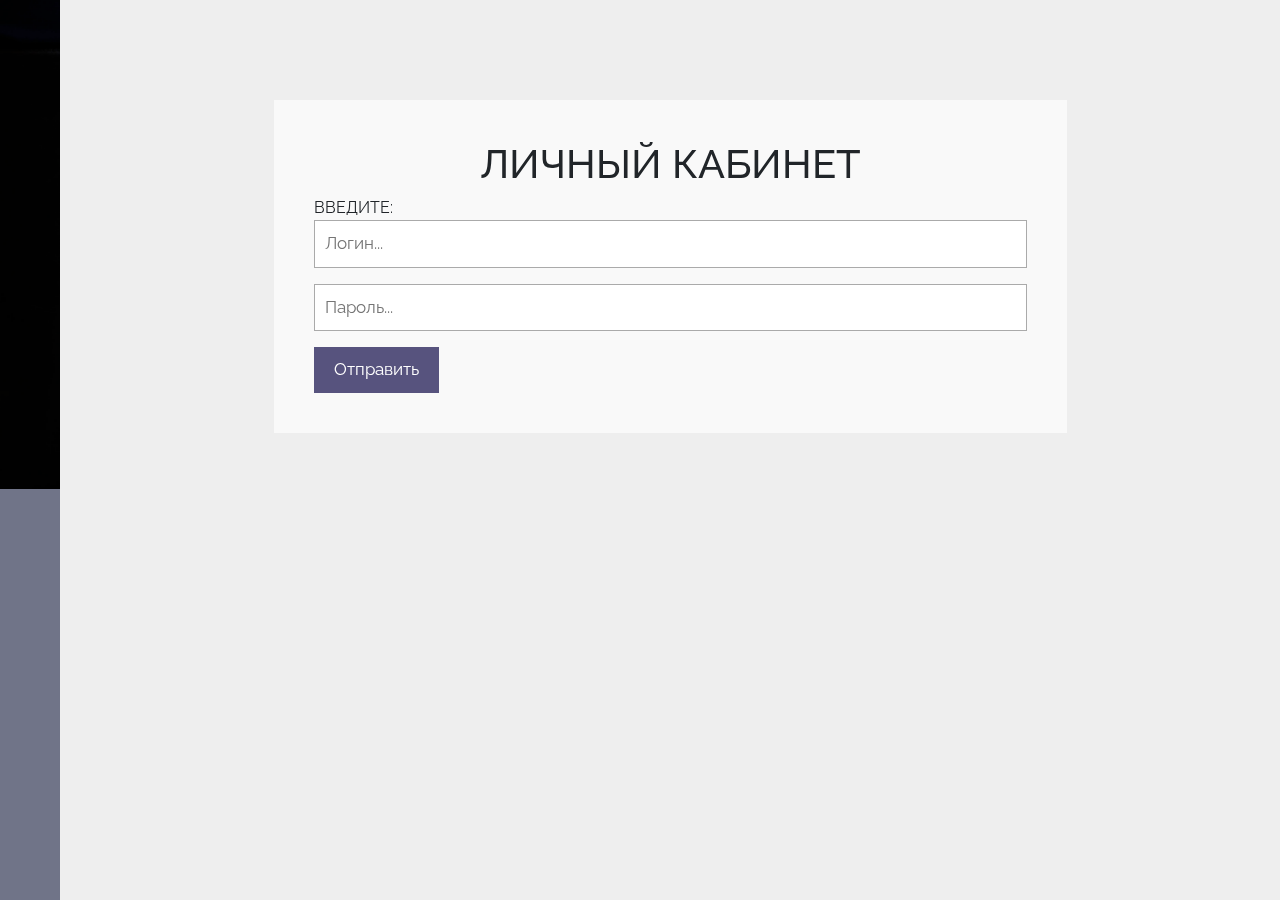
<file: admin.html>
<html>
        <head> 
          <meta name="viewport" content="width=device-width, initial-scale=1.0">
          <meta charset="utf-8">
          <link rel="stylesheet" href="https://stackpath.bootstrapcdn.com/bootstrap/4.4.1/css/bootstrap.min.css">
          <link href="https://fonts.googleapis.com/css?family=Raleway" rel="stylesheet">
         <link href="css/style.css" rel="stylesheet"> 
        </head>
          <body>
            
        
            <main class="main">
            <form id="regForm" action = "php/ad.php" method="POST">
                <h1>ЛИЧНЫЙ КАБИНЕТ </h1>
                <div class="admin">ВВЕДИТЕ:
                  <p><input placeholder="Логин..." oninput="this.className = ''" name="login"></p>
                  <p><input placeholder="Пароль..." oninput="this.className = ''" name="pass"></p>
                </div>
                <button type="submit"  >Отправить</button>
            </form>
            </main>
                </body>

</html>
</file>
<file: css/style.css>
* {
  box-sizing: border-box;
}

body {
  background: #707488 url(img/fon.jpg)  no-repeat; 
background-size: 100%;


  
}

#regForm {
  background-image: url(img/font.png);
  margin: 100px auto;
  font-family: Raleway;
  padding: 40px;
  width: 65%;
  min-width: 300px;
}

h1 {
  text-align: center;  
}
input {
  padding: 10px;
  width: 100%;
  font-size: 17px;
  font-family: Raleway;
  border: 1px solid #aaaaaa;
}
#master {
padding: 10px;
width: 100%;
font-size: 25px;
}
/* Mark input boxes that gets an error on validation: */
input.invalid {
  background-color: #ffdddd;
}

/* Hide all steps by default: */
.tab {
  display: none;
}

button {
  background-color: rgb(87, 83, 126);
  color: #ffffff;
  border: none;
  padding: 10px 20px;
  font-size: 17px;
  font-family: Raleway;
  cursor: pointer;
}
button:hover {
  opacity: 0.8;
}
#prevBtn {
  background-color: #bbbbbb;
}
/* Make circles that indicate the steps of the form: */
.step {
  height: 15px;
  width: 15px;
  margin: 0 2px;
  background-color: #bbbbbb;
  border: none;  
  border-radius: 50%;
  display: inline-block;
  opacity: 0.5;
}
.step.active {
  opacity: 1;
}
/* Mark the steps that are finished and valid: */
.step.finish {
  background-color: rgb(36, 34, 33);
}



h1, h2, h3,
h4, h5, h6 {
  font-family: "Raleway", "Open Sans", sans-serif;
}

a {
  color: #333333;
  text-decoration: none;
}

img {
  max-width: 100%;
}

a {
  -webkit-transition: color 0.3s ease-in-out;
  transition: color 0.3s ease-in-out;
}
a:hover {
  color: #7d87a8;
}

.main {
  overflow: hidden;
  position: relative;
  width: 100%;
  width: calc(100% - 60px);
  height: 100vh;
  margin-left: 60px;
  background-color: #eeeeee;
  -webkit-transition: 0.55s cubic-bezier(0.645, 0.045, 0.355, 1);
  transition: 0.55s cubic-bezier(0.645, 0.045, 0.355, 1);
  -webkit-transform: scale(1) translate3d(0, 0, 0);
          transform: scale(1) translate3d(0, 0, 0);
  -webkit-clip-path: inset(0 0 0 0);
          clip-path: inset(0 0 0 0);
  will-change: width, height, opacity, transform, clip-path;
  z-index: 1;
}
.main.is-active {
  overflow: hidden;
  height: 100vh;
  width: 100vw;
  width: calc(100vw - 60px);
  pointer-events: none;
  opacity: 0.25;
  -webkit-transform: scale(0.9) translate3d(60%, 0, 0);
          transform: scale(0.9) translate3d(60%, 0, 0);
}
@media (min-width: 600px) {
  .main.is-active {
    -webkit-transform: scale(0.9) translate3d(40%, 0, 0);
            transform: scale(0.9) translate3d(40%, 0, 0);
  }
}
.main.is-transition-out {
  -webkit-clip-path: inset(0 0 0 100%);
          clip-path: inset(0 0 0 100%);
}

.hero__content,
.content {
  max-width: 800px;
  margin: 0 auto;
}

.hero {
  background-color: #d2d5e1;
}

.hero__content {
  width: 100%;
  padding: 1.5rem;
  color: #4b5165;
  z-index: 1;
}
@media (min-width: 600px) {
  .hero__content {
    padding: 6vmin;
  }
}

.hero__heading {
  margin: 0;
  font-size: 2rem;
  font-weight: bold;
}
@media (min-width: 600px) {
  .hero__heading {
    font-size: 3rem;
  }
}

.hero__subheading {
  margin: 1rem 0 0;
  text-transform: uppercase;
  font-size: 1.25rem;
}
@media (min-width: 600px) {
  .hero__subheading {
    font-size: 1.5rem;
  }
}
.hero__subheading,
.hero__subheading a {
  color: #4b5165;
}

.article {
  padding: 1.5rem;
  position: relative;
}
@media (min-width: 600px) {
  .article {
    padding: 6vmin;
  }
}
.article:not(:last-of-type):after {
  content: '';
  position: absolute;
  bottom: 0;
  left: 1.5rem;
  width: 50px;
  height: 2px;
  background-color: #7d87a8;
}
@media (min-width: 600px) {
  .article:not(:last-of-type):after {
    left: 6vmin;
  }
}

.article__title {
  display: block;
  position: relative;
  font-family: "Raleway", "Open Sans", sans-serif;
  font-size: 1.5rem;
  color: #191b22;
}
@media (min-width: 600px) {
  .article__title {
    font-size: 3vmin;
  }
}
.article__title:hover {
  color: #7d87a8;
}

.article__time {
  display: block;
  position: relative;
  text-transform: uppercase;
  font-size: 0.8rem;
  margin-top: 1rem;
}
@media (min-width: 600px) {
  .article__time {
    font-size: 1.5vmin;
  }
}

.article__content {
  margin: 1rem 0 0;
  font-size: 1rem;
  line-height: 1.5;
}
@media (min-width: 600px) {
  .article__content {
    font-size: 2vmin;
  }
}

.nav__bar {
  position: fixed;
  top: 0;
  bottom: 0;
  left: 0;
  width: 60px;
  height: 100vh;
  border-right: 1px solid rgba(125, 135, 168, 0.25);
  background-color: #191b22;
  z-index: 99;
}

.nav__trigger {
  display: block;
  position: absolute;
  top: 50%;
  left: 16px;
  padding: 8px 0;
  margin-top: -10px;
  -webkit-transition: 0.2s ease-in-out;
  transition: 0.2s ease-in-out;
  z-index: 99;
}
.nav__trigger .bars {
  position: relative;
}
.nav__trigger .bars, .nav__trigger .bars:before, .nav__trigger .bars:after {
  width: 28px;
  height: 4px;
  background-color: #7d87a8;
  -webkit-transition: 0.2s ease-in-out;
  transition: 0.2s ease-in-out;
  border-radius: 4px;
}
.nav__trigger .bars:before, .nav__trigger .bars:after {
  content: '';
  display: block;
  position: absolute;
  top: 0;
  left: 0;
  will-change: transform;
}
.nav__trigger .bars:before {
  -webkit-transform: translateY(-8px);
          transform: translateY(-8px);
}
.nav__trigger .bars:after {
  -webkit-transform: translateY(8px);
          transform: translateY(8px);
}
.nav__trigger.is-active {
  -webkit-transform: rotate(-45deg);
          transform: rotate(-45deg);
}
.nav__trigger.is-active .bars:before, .nav__trigger.is-active .bars:after {
  -webkit-transform: translateX(0) rotate(-90deg);
          transform: translateX(0) rotate(-90deg);
}

.nav {
  position: fixed;
  top: 0;
  right: 0;
  bottom: 0;
  left: 0;
  background-color: #191b22;
  z-index: 0;
}

.nav__list {
  overflow: hidden;
  position: absolute;
  top: 50%;
  left: 0;
  width: 100%;
  margin: 0;
  padding-left: 60px;
  list-style: none;
  font-family: "Raleway", "Open Sans", sans-serif;
  -webkit-transform: translateY(-50%);
          transform: translateY(-50%);
}
.nav__list .nav__item {
  padding: 0.5rem 1rem;
}
@media (min-width: 600px) {
  .nav__list .nav__item {
    width: 33.3333333333%;
    padding: 0.5rem 1rem;
  }
}
.nav__list a {
  display: inline-block;
  color: #7d87a8;
  font-size: 1rem;
  line-height: 1.5;
}
.nav__list a:hover {
  color: #b1b7cb;
}
.nav__list a.is-active {
  color: #d2d5e1;
}
@media (min-width: 600px) {
  .nav__list a {
    font-size: 1.5rem;
  }
}
</file>
